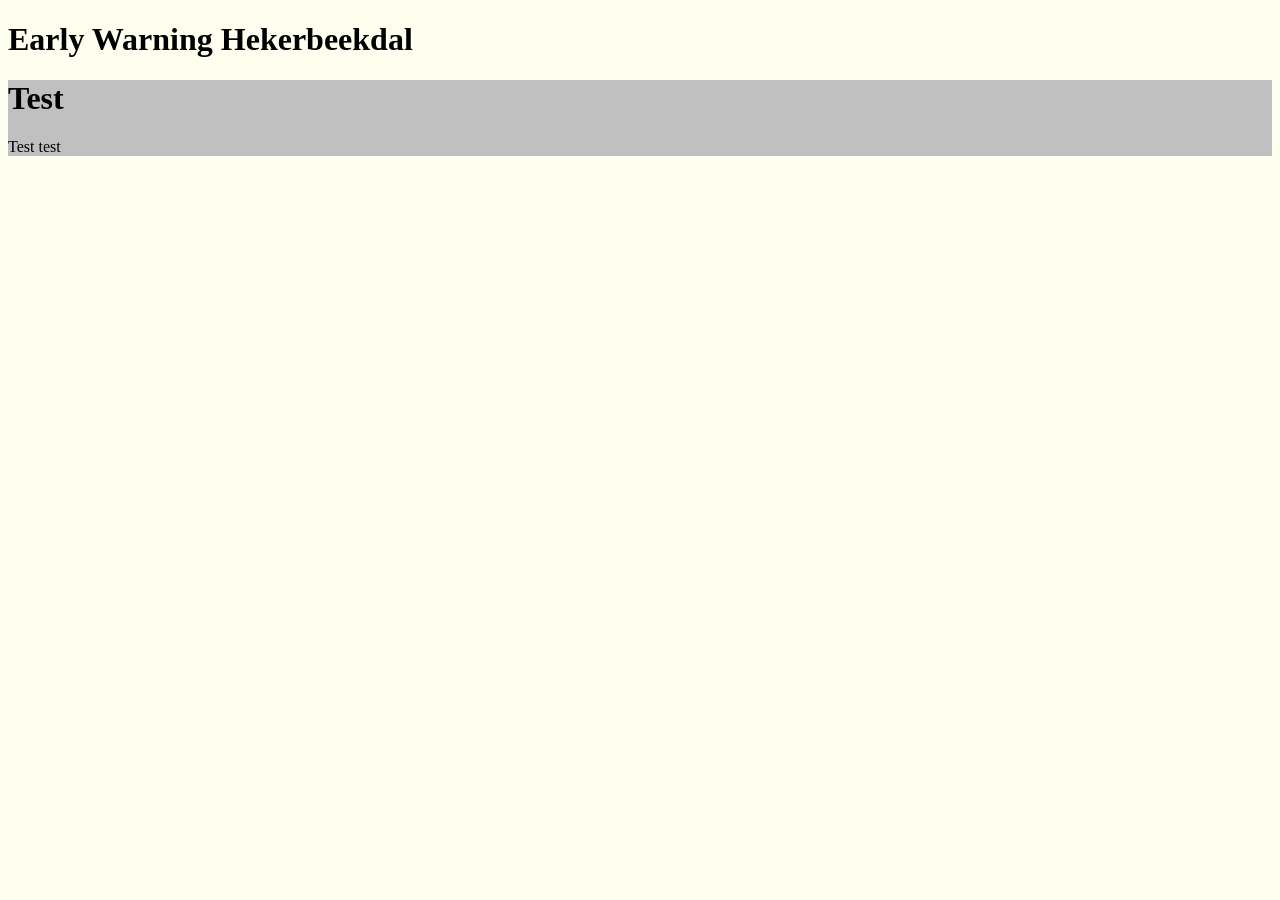
<file: Website/Website Mainpage.html>
<!doctype html>

<head>
  <style>
    body {
      background-color:ivory;
    }

    div {
      background-color:silver;
      height: 30%;
      width: auto;
    }

    #header {
    background-color: navy;
    color: white;
    padding: 20px 40px;
    display: flex;
    justify-content: space-between;
    align-items: center;
}

  </style>
</head>

<body>
  <div-id: header>
    <h1> Early Warning Hekerbeekdal </h1>
  <div>
    <h1>
        Test
    </h1>
     <p> Test test</p>
  </div>
</body>
</file>
